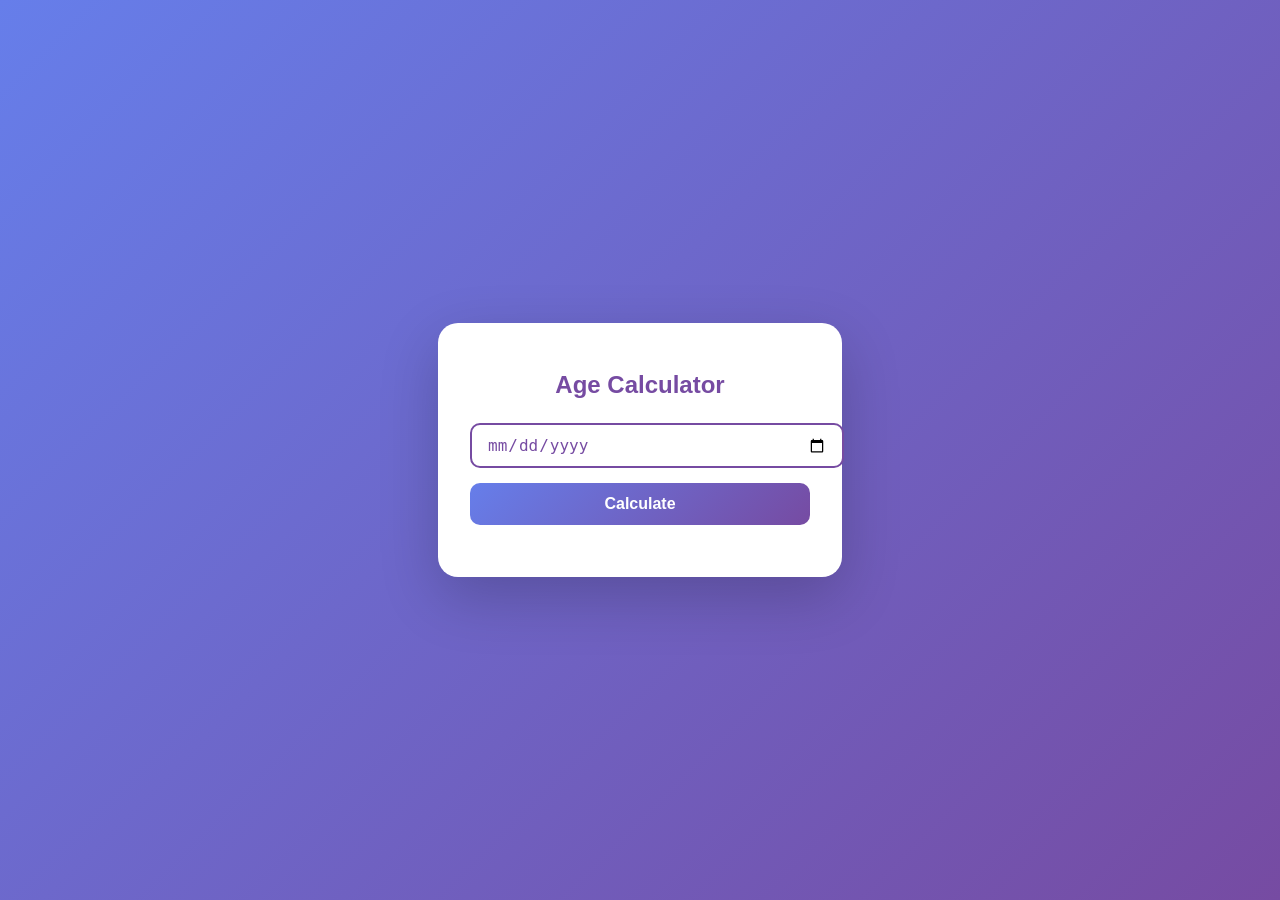
<file: index.html>
<!DOCTYPE html>
<html lang="en">
<head>
    <meta charset="UTF-8">
    <meta name="viewport" content="width=device-width, initial-scale=1.0">
    <link rel="stylesheet" href="style.css">
    <title>Age calculator </title>
</head>
<body>
<body>
    <div class="bubbles">
    <div class="bubble"></div>
    <div class="bubble"></div>
    <div class="bubble"></div>
    <div class="bubble"></div>
    <div class="bubble"></div>
</div>
    <div class="card">
        <h1>Age Calculator</h1>
        <input type="date" id="dob">
        <button id="calculateBtn">Calculate</button>
        <div id="result"></div>
    </div>
     <script src="script.js"></script>
</body>
</body>
</html>
</file>
<file: style.css>
@keyframes slideUp {
    from {
        opacity: 0;
        transform: translateY(40px);
    }
    to {
        opacity: 1;
        transform: translateY(0);
    }
}

.card {
    animation: slideUp 0.6s ease;
}





body {
    background: linear-gradient(135deg, #667eea, #764ba2);
    min-height: 100vh;
    display: flex;
    justify-content: center;
    align-items: center;
    font-family: 'Inter', sans-serif;
    margin: 0;
}

.card {
    background: white;
    border-radius: 20px;
    padding: 2rem;
    width: 340px;
    max-width: 80%;
    text-align: center;
    box-shadow: 0 20px 60px rgba(0,0,0,0.2);
}

h1 {
    color: #764ba2;
    font-size: 24px;
    margin-bottom: 1.5rem;
}
input[type="date"] {
    padding: 10px 15px;
    border: 2px solid #764ba2;
    border-radius: 10px;
    font-size: 16px;
    outline: none;
    width: 100%;
    margin-bottom: 15px;
    color: #764ba2;
}

button {
    background: linear-gradient(135deg, #667eea, #764ba2);
    color: white;
    border: none;
    padding: 12px 30px;
    border-radius: 10px;
    font-size: 16px;
    cursor: pointer;
    width: 100%;
    font-weight: 600;
    transition: transform 0.2s ease;
}

button:hover {
    transform: scale(1.03);
}

#result {
    margin-top: 20px;
    font-size: 18px;
    color: #764ba2;
    font-weight: 600;
}
.bubbles {
    position: fixed;
    top: 0;
    left: 0;
    width: 100%;
    height: 100%;
    pointer-events: none;
}

.bubble {
    position: absolute;
    bottom: -100px;
    background: rgba(255,255,255,0.15);
    border-radius: 50%;
    animation: floatUp 6s infinite ease-in;
}

.bubble:nth-child(1) { width: 40px; height: 40px; left: 10%; animation-delay: 0s; }
.bubble:nth-child(2) { width: 20px; height: 20px; left: 30%; animation-delay: 1s; }
.bubble:nth-child(3) { width: 60px; height: 60px; left: 50%; animation-delay: 2s; }
.bubble:nth-child(4) { width: 30px; height: 30px; left: 70%; animation-delay: 3s; }
.bubble:nth-child(5) { width: 50px; height: 50px; left: 90%; animation-delay: 4s; }

@keyframes floatUp {
    0% { bottom: -100px; opacity: 0.5; }
    100% { bottom: 110%; opacity: 0; }
}
@keyframes fall {
    0% { transform: translateY(0) rotate(0deg); opacity: 1; }
    100% { transform: translateY(100vh) rotate(360deg); opacity: 0; }
}
</file>
<file: style2.css>
@keyframes slideUp {
    from {
        opacity: 0;
        transform: translateY(40px);
    }
    to {
        opacity: 1;
        transform: translateY(0);
    }
}

.card {
    animation: slideUp 0.6s ease;
}





body {
    background: linear-gradient(135deg, #667eea, #764ba2);
    min-height: 100vh;
    display: flex;
    justify-content: center;
    align-items: center;
    font-family: 'Inter', sans-serif;
    margin: 0;
}

.card {
    background: white;
    border-radius: 20px;
    padding: 2rem;
    width: 340px;
    max-width: 80%;
    text-align: center;
    box-shadow: 0 20px 60px rgba(0,0,0,0.2);
}

h1 {
    color: #764ba2;
    font-size: 24px;
    margin-bottom: 1.5rem;
}
input[type="date"] {
    padding: 10px 15px;
    border: 2px solid #764ba2;
    border-radius: 10px;
    font-size: 16px;
    outline: none;
    width: 100%;
    margin-bottom: 15px;
    color: #764ba2;
}

button {
    background: linear-gradient(135deg, #667eea, #764ba2);
    color: white;
    border: none;
    padding: 12px 30px;
    border-radius: 10px;
    font-size: 16px;
    cursor: pointer;
    width: 100%;
    font-weight: 600;
    transition: transform 0.2s ease;
}

button:hover {
    transform: scale(1.03);
}

#result {
    margin-top: 20px;
    font-size: 18px;
    color: #764ba2;
    font-weight: 600;
}
.bubbles {
    position: fixed;
    top: 0;
    left: 0;
    width: 100%;
    height: 100%;
    pointer-events: none;
}

.bubble {
    position: absolute;
    bottom: -100px;
    background: rgba(255,255,255,0.15);
    border-radius: 50%;
    animation: floatUp 6s infinite ease-in;
}

.bubble:nth-child(1) { width: 40px; height: 40px; left: 10%; animation-delay: 0s; }
.bubble:nth-child(2) { width: 20px; height: 20px; left: 30%; animation-delay: 1s; }
.bubble:nth-child(3) { width: 60px; height: 60px; left: 50%; animation-delay: 2s; }
.bubble:nth-child(4) { width: 30px; height: 30px; left: 70%; animation-delay: 3s; }
.bubble:nth-child(5) { width: 50px; height: 50px; left: 90%; animation-delay: 4s; }

@keyframes floatUp {
    0% { bottom: -100px; opacity: 0.5; }
    100% { bottom: 110%; opacity: 0; }
}
@keyframes fall {
    0% { transform: translateY(0) rotate(0deg); opacity: 1; }
    100% { transform: translateY(100vh) rotate(360deg); opacity: 0; }
}
</file>
